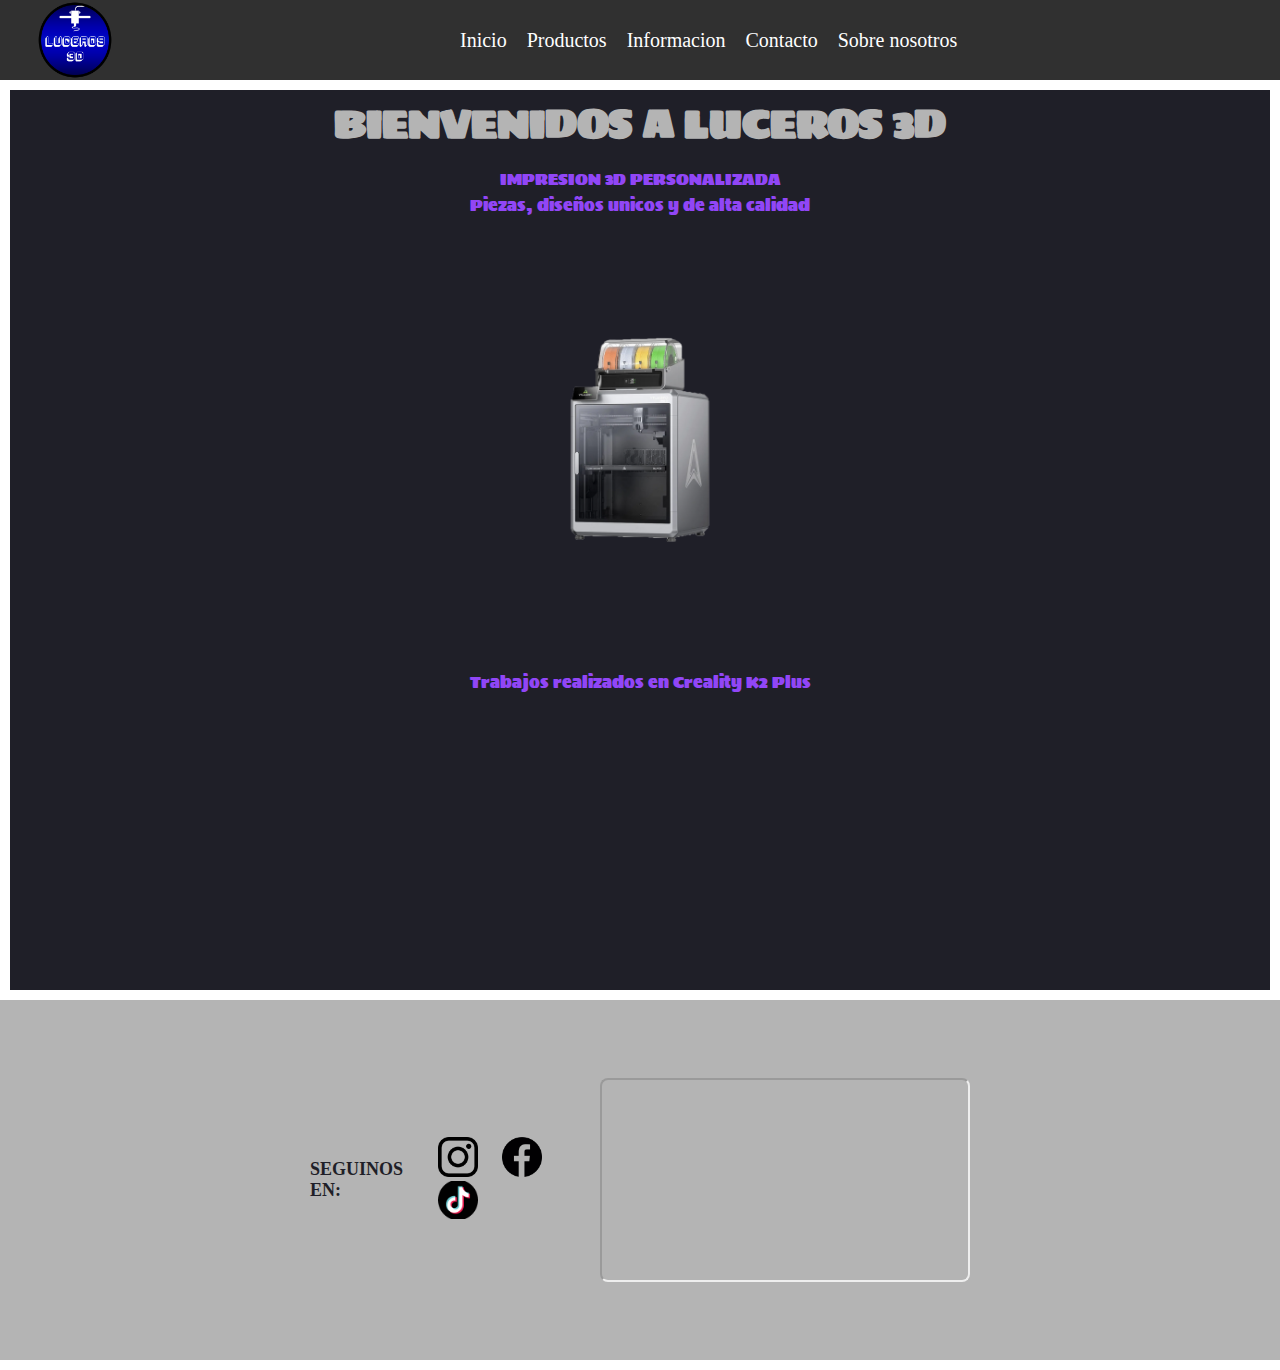
<file: index.html>
<!DOCTYPE html>
<html lang="en">

<head>
    <meta charset="UTF-8">
    <meta name="viewport" content="width=device-width, initial-scale=1.0">
    <title> Luceros 3D</title>

    <!--Link Bootstrap-->
    <link href="https://cdn.jsdelivr.net/npm/bootstrap@5.3.5/dist/css/bootstrap.min.css" rel="stylesheet"
        integrity="sha384-SgOJa3DmI69IUzQ2PVdRZhwQ+dy64/BUtbMJw1MZ8t5HZApcHrRKUc4W0kG879m7" crossorigin="anonymous">

    <!-- Link CSS -->
    <link rel="stylesheet" href="./CSS/style.css">

    <!-- Google Fonts -->
    <link rel="preconnect" href="https://fonts.googleapis.com">
    <link rel="preconnect" href="https://fonts.gstatic.com" crossorigin>
    <link href="https://fonts.googleapis.com/css2?family=Sigmar&display=swap" rel="stylesheet">
</head>

<body>
    <!-- Header -->
    <header>
        <img class="logo" src="./Imagenes/LogoLuceros3D.png" alt="Logo pagina">

        <!-- Nav -->
        <nav>
            <ul>
                <li><a href="">Inicio</a></li>
                <li><a href="./Paginas/productos.html">Productos</a></li>
                <li><a href="./Paginas/informacion.html">Informacion</a></li>
                <li><a href="./Paginas/contacto.html">Contacto</a></li>
                <li><a href="./Paginas/sobre-nosotros.html">Sobre nosotros</a></li>
            </ul>
        </nav>
    </header>

    <!-- Main -->
    <main id="inicio">
        <!-- Seccion -->

        <section>
            <h1 class="titulo">BIENVENIDOS A LUCEROS 3D</h1>

            <p> IMPRESION 3D PERSONALIZADA</p>

            <p>Piezas, diseños unicos y de alta calidad</p>

            <img class="img-fluid" src="./Imagenes/Logo Impresora.png" alt="Logo Impresora">

            <p>Trabajos realizados en Creality K2 Plus</p>
        </section>
    </main>

    <!-- Footer -->
    <footer>
        <section class="footer">
            <h2>SEGUINOS EN:</h2>

            <section>
                <img src="../Imagenes/Logo Instagram.png" alt="Logo Instagram">
                <img src="../Imagenes/Logo Facebook.png" alt="Logo Facebook">
                <img src="../Imagenes/Logo Tik Tok.png" alt="Logo Tik Tok">
            </section>

            <iframe class="mapa"
                src="https://www.google.com/maps/embed?pb=!1m18!1m12!1m3!1d3284.442758220511!2d-58.44240812427285!3d-34.59296395693038!2m3!1f0!2f0!3f0!3m2!1i1024!2i768!4f13.1!3m3!1m2!1s0x95bcc945173b3dd7%3A0xe8a347bb55df550c!2sCoderhouse!5e0!3m2!1ses!2sar!4v1740630021284!5m2!1ses!2sar"></iframe>
        </section>
    </footer>

    <!--Link Script-->
    <script src="https://cdn.jsdelivr.net/npm/bootstrap@5.3.5/dist/js/bootstrap.bundle.min.js"
        integrity="sha384-k6d4wzSIapyDyv1kpU366/PK5hCdSbCRGRCMv+eplOQJWyd1fbcAu9OCUj5zNLiq"
        crossorigin="anonymous"></script>
</body>

</html>
</file>
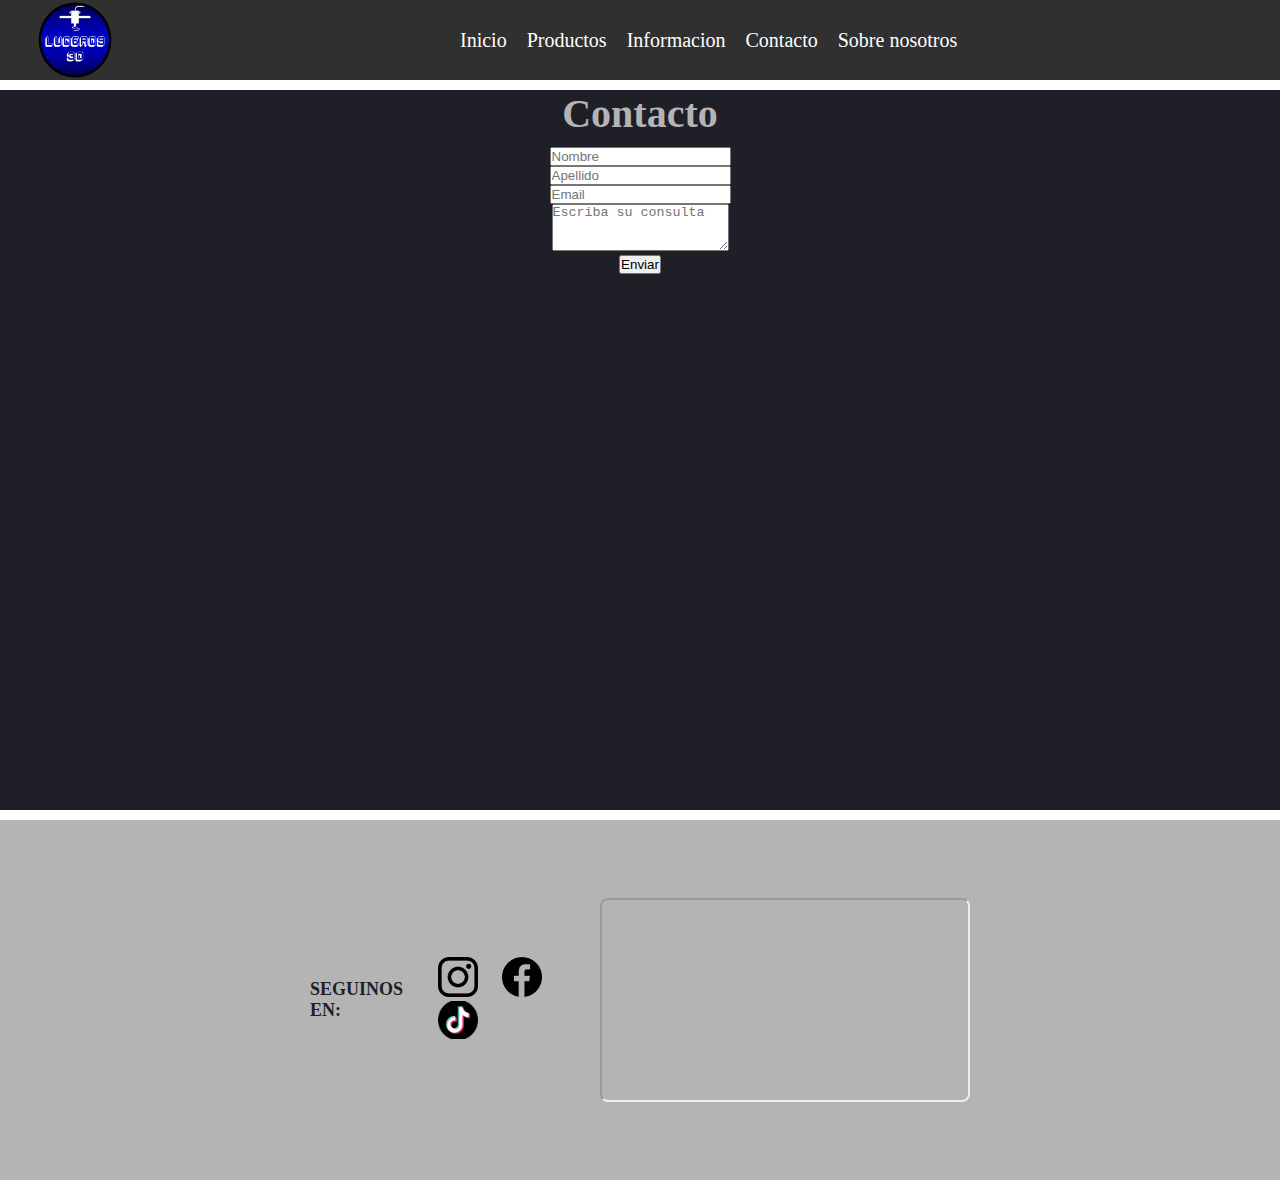
<file: Paginas/contacto.html>
<!DOCTYPE html>
<html lang="en">

<head>
  <meta charset="UTF-8">
  <meta name="viewport" content="width=device-width, initial-scale=1.0">
  <title> Luceros 3D</title>

  <!--Link Bootstrap-->
  <link href="https://cdn.jsdelivr.net/npm/bootstrap@5.3.5/dist/css/bootstrap.min.css" rel="stylesheet"
    integrity="sha384-SgOJa3DmI69IUzQ2PVdRZhwQ+dy64/BUtbMJw1MZ8t5HZApcHrRKUc4W0kG879m7" crossorigin="anonymous">

  <!-- Link CSS -->
  <link rel="stylesheet" href="../CSS/style.css">
</head>

<body>
  <!-- Header -->
  <header>
    <img class="logo" src="../Imagenes/LogoLuceros3D.png" alt="Logo pagina">

    <!-- Nav -->
    <nav>
      <ul>
        <li><a href="../index.html">Inicio</a></li>
        <li><a href="./productos.html">Productos</a></li>
        <li><a href="./informacion.html">Informacion</a></li>
        <li><a href="">Contacto</a></li>
        <li><a href="./sobre-nosotros.html">Sobre nosotros</a></li>
      </ul>
    </nav>
  </header>

  <!-- Main -->
  <main id="contacto">
    <h1 class="titulo">Contacto</h1>

    <div class="row">
      <div class="col">
        <input type="text" class="form-control" placeholder="Nombre" aria-label="First name">
      </div>
      <div class="col">
        <input type="text" class="form-control" placeholder="Apellido" aria-label="Last name">
      </div>
    </div>

    <div class="mb-3">
      <label for="exampleFormControlInput1" class="form-label"></label>
      <input type="email" class="form-control" id="exampleFormControlInput1" placeholder="Email">
    </div>
    <div class="mb-3">
      <label for="exampleFormControlTextarea1" class="form-label"></label>
      <textarea class="form-control" id="exampleFormControlTextarea1" rows="3"
        placeholder="Escriba su consulta"></textarea>
    </div>
    <form class="d-flex" role="search">
      <button class="btn btn-outline-success" type="submit">Enviar</button>
    </form>
  </main>

  <!-- Footer -->
  <footer>
    <section class="footer">
      <h2>SEGUINOS EN:</h2>

      <section>
        <img src="../Imagenes/Logo Instagram.png" alt="Logo Instagram">
        <img src="../Imagenes/Logo Facebook.png" alt="Logo Facebook">
        <img src="../Imagenes/Logo Tik Tok.png" alt="Logo Tik Tok">
      </section>

      <iframe class="mapa"
        src="https://www.google.com/maps/embed?pb=!1m18!1m12!1m3!1d3284.442758220511!2d-58.44240812427285!3d-34.59296395693038!2m3!1f0!2f0!3f0!3m2!1i1024!2i768!4f13.1!3m3!1m2!1s0x95bcc945173b3dd7%3A0xe8a347bb55df550c!2sCoderhouse!5e0!3m2!1ses!2sar!4v1740630021284!5m2!1ses!2sar"></iframe>
    </section>
  </footer>

  <!--Link Script-->
  <script src="https://cdn.jsdelivr.net/npm/bootstrap@5.3.5/dist/js/bootstrap.bundle.min.js"
    integrity="sha384-k6d4wzSIapyDyv1kpU366/PK5hCdSbCRGRCMv+eplOQJWyd1fbcAu9OCUj5zNLiq"
    crossorigin="anonymous"></script>
</body>

</html>
</file>
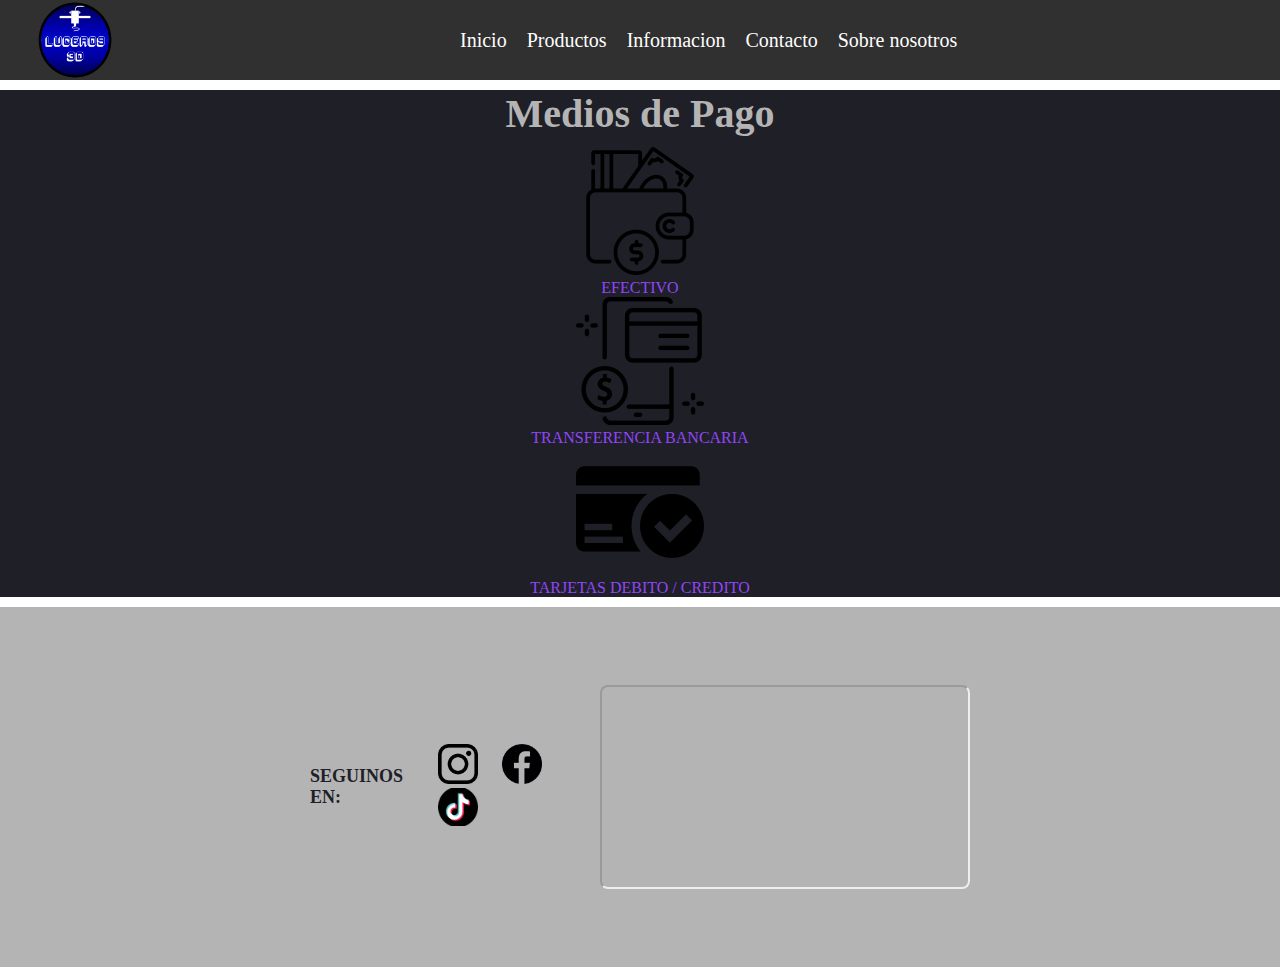
<file: Paginas/informacion.html>
<!DOCTYPE html>
<html lang="en">

<head>
    <meta charset="UTF-8">
    <meta name="viewport" content="width=device-width, initial-scale=1.0">
    <title> Luceros 3D</title>
    <!-- Link CSS -->
    <link rel="stylesheet" href="../CSS/style.css">
</head>

<body>
    <!-- Header -->
    <header>
        <img class="logo" src="../Imagenes/LogoLuceros3D.png" alt="Logo pagina">

        <!-- Nav -->
        <nav>
            <ul>
                <li><a href="../index.html">Inicio</a></li>
                <li><a href="./productos.html">Productos</a></li>
                <li><a href="">Informacion</a></li>
                <li><a href="./contacto.html">Contacto</a></li>
                <li><a href="./sobre-nosotros.html">Sobre nosotros</a></li>
            </ul>
        </nav>
    </header>

    <!-- Main -->
    <main id="informacion">
        <!-- Seccion -->

        <section>
            <h1 class="titulo">Medios de Pago</h1>

            <article>
                <img src="../Imagenes/Logo Efectivo.png" alt="Efectivo">
                <p>EFECTIVO</p>
            </article>

            <article>
                <img src="../Imagenes/Logo Transferencia.png" alt="Transferencia Bancaria">
                <p>TRANSFERENCIA BANCARIA</p>
            </article>

            <article>
                <img src="../Imagenes/Logo Tarjetas.png" alt="Tarjetas debito/ credito">
                <p>TARJETAS DEBITO / CREDITO</p>
            </article>

        </section>
    </main>

    <!-- Footer -->
    <footer>
        <section class="footer">
            <h2>SEGUINOS EN:</h2>

            <section>
                <img src="../Imagenes/Logo Instagram.png" alt="Logo Instagram">
                <img src="../Imagenes/Logo Facebook.png" alt="Logo Facebook">
                <img src="../Imagenes/Logo Tik Tok.png" alt="Logo Tik Tok">
            </section>

            <iframe class="mapa"
                src="https://www.google.com/maps/embed?pb=!1m18!1m12!1m3!1d3284.442758220511!2d-58.44240812427285!3d-34.59296395693038!2m3!1f0!2f0!3f0!3m2!1i1024!2i768!4f13.1!3m3!1m2!1s0x95bcc945173b3dd7%3A0xe8a347bb55df550c!2sCoderhouse!5e0!3m2!1ses!2sar!4v1740630021284!5m2!1ses!2sar"
                ></iframe>
        </section>
    </footer>

</body>
</html>
</file>
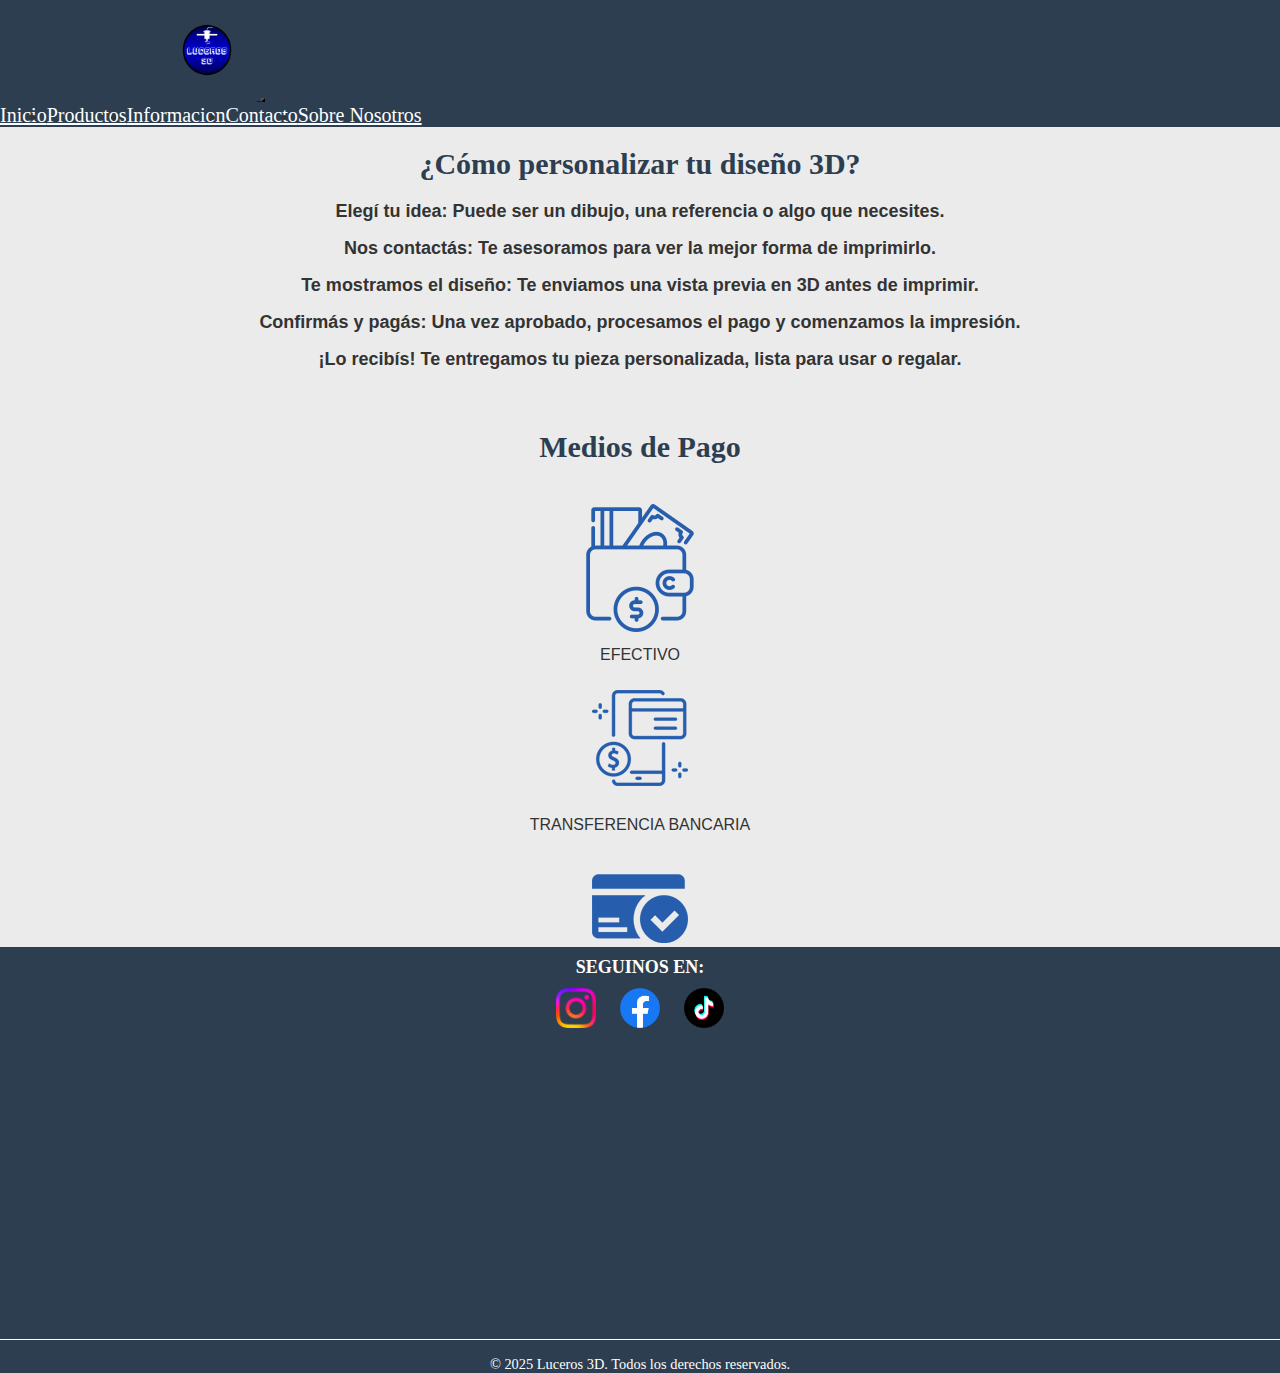
<file: paginas/informacion.html>
<!DOCTYPE html>
<html lang="en">

<head>
  <meta charset="UTF-8">
  <meta name="viewport" content="width=device-width, initial-scale=1.0">
  <title> Luceros 3D | Informacion para elegir el diseño en 3D y Medios de Pago</title>

  <!--Link Bootstrap-->
  <link href="https://cdn.jsdelivr.net/npm/bootstrap@5.3.5/dist/css/bootstrap.min.css" rel="stylesheet"
    integrity="sha384-SgOJa3DmI69IUzQ2PVdRZhwQ+dy64/BUtbMJw1MZ8t5HZApcHrRKUc4W0kG879m7" crossorigin="anonymous">

  <!-- Link CSS -->
  <link rel="stylesheet" href="../style/css/style.css">
</head>

<body>

  <!-- nav -->
  <nav class="navbar navbar-expand-lg">
    <div class="container-fluid">
      <a class="navbar-brand" href="../index.html">
        <img class="logo" src="../imagenes/logo_luceros3D.png" alt="Logo pagina">
      </a>
      <button class="navbar-toggler" type="button" data-bs-toggle="collapse" data-bs-target="#navbarNav"
        aria-controls="navbarNav" aria-expanded="false" aria-label="Toggle navigation">
        <span class="navbar-toggler-icon"></span>
      </button>
      <div class="collapse navbar-collapse" id="navbarNav">
        <ul class="navbar-nav">
          <li class="nav-item">
            <a class="nav-link active" aria-current="page" href="../index.html">Inicio</a>
          </li>
          <li class="nav-item">
            <a class="nav-link" href="../paginas/productos.html">Productos</a>
          </li>
          <li class="nav-item">
            <a class="nav-link" href="">Informacion</a>
          </li>
          <li class="nav-item">
            <a class="nav-link" href="../paginas/contacto.html">Contacto</a>
          </li>
          <li class="nav-item">
            <a class="nav-link" href="../paginas/sobre-nosotros.html">Sobre Nosotros</a>
          </li>
        </ul>
      </div>
    </div>
  </nav>

  <!-- Main -->
  <main id="informacion">
    <!-- Seccion -->
    <section>
      <div class="ideas">
        <h2 class="titulo">¿Cómo personalizar tu diseño 3D?</h2>
        <ul>
          <li>Elegí tu idea: Puede ser un dibujo, una referencia o algo que necesites.</li>
          <li>Nos contactás: Te asesoramos para ver la mejor forma de imprimirlo.</li>
          <li>Te mostramos el diseño: Te enviamos una vista previa en 3D antes de imprimir.</li>
          <li>Confirmás y pagás: Una vez aprobado, procesamos el pago y comenzamos la impresión.</li>
          <li>¡Lo recibís! Te entregamos tu pieza personalizada, lista para usar o regalar.</li>
        </ul>
      </div>
    </section>

    <section>
      <h2 class="titulo2">Medios de Pago</h2>

      <div class="container text-center">
        <div class="row">
          <div class="col-12 col-md-4 mb-3">
            <img src="../imagenes/logo_efectivo.png" alt="Efectivo" class="img-fluid">
            <P>EFECTIVO</P>
          </div>
          <div class="col-12 col-md-4 mb-3">
            <img src="../imagenes/logo_transferencia.png" alt="Transferencia Bancaria" class="img-fluid">
            <p>TRANSFERENCIA BANCARIA</p>
          </div>
          <div class="col-12 col-md-4 mb-3">
            <img src="../imagenes/logo_tarjetas.png" alt="Tarjetas debito/ credito" class="img-fluid">
            <p>TARJETAS DEBITO / CREDITO</p>
          </div>
        </div>
      </div>
    </section>
  </main>

  <!-- Footer -->
  <footer>
    <section class="footer">
      <h2>SEGUINOS EN:</h2>

      <section>
        <img src="../imagenes/icono_instagram.png" alt="Logo Instagram">
        <img src="../imagenes/icono_facebook.png" alt="Logo Facebook">
        <img src="../imagenes/icono_tiktok.png" alt="Logo Tik Tok">
      </section>

      <iframe class="mapa"
        src="https://www.google.com/maps/embed?pb=!1m18!1m12!1m3!1d3284.442758220511!2d-58.44240812427285!3d-34.59296395693038!2m3!1f0!2f0!3f0!3m2!1i1024!2i768!4f13.1!3m3!1m2!1s0x95bcc945173b3dd7%3A0xe8a347bb55df550c!2sCoderhouse!5e0!3m2!1ses!2sar!4v1740630021284!5m2!1ses!2sar"></iframe>
    </section>
    <div class="footer-derechos">
      © 2025 Luceros 3D. Todos los derechos reservados.
    </div>
  </footer>

  <!--Link Script-->
  <script src="https://cdn.jsdelivr.net/npm/bootstrap@5.3.5/dist/js/bootstrap.bundle.min.js"
    integrity="sha384-k6d4wzSIapyDyv1kpU366/PK5hCdSbCRGRCMv+eplOQJWyd1fbcAu9OCUj5zNLiq"
    crossorigin="anonymous"></script>
</body>

</html>
</file>
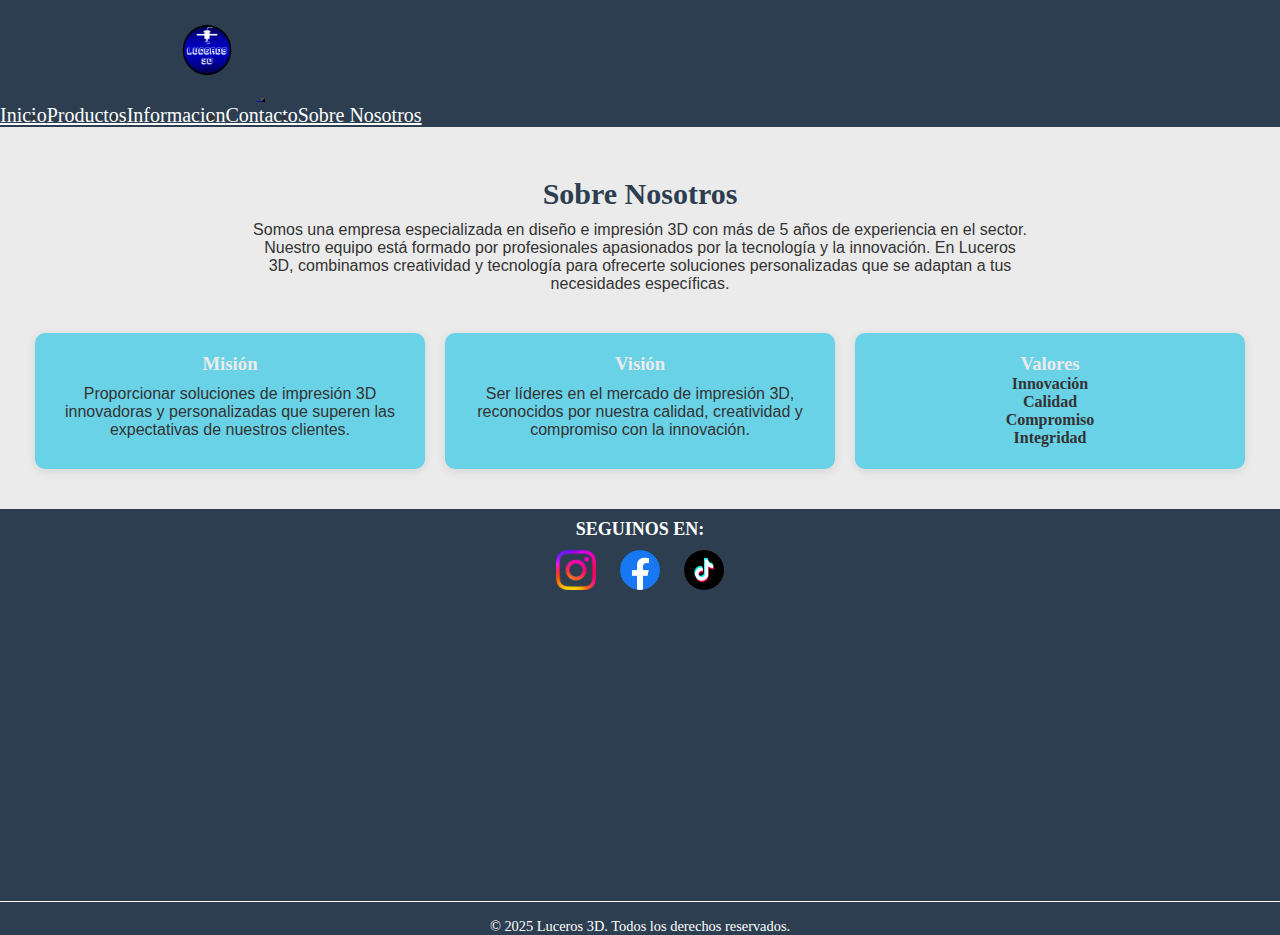
<file: paginas/sobre-nosotros.html>
<!DOCTYPE html>
<html lang="en">

<head>
  <meta charset="UTF-8">
  <meta name="viewport" content="width=device-width, initial-scale=1.0">
  <title> Luceros 3D | Sobre Nosotros</title>

  <!--Link Bootstrap-->
  <link href="https://cdn.jsdelivr.net/npm/bootstrap@5.3.5/dist/css/bootstrap.min.css" rel="stylesheet"
    integrity="sha384-SgOJa3DmI69IUzQ2PVdRZhwQ+dy64/BUtbMJw1MZ8t5HZApcHrRKUc4W0kG879m7" crossorigin="anonymous">

  <!-- Link CSS -->
  <link rel="stylesheet" href="../style/css/style.css">
</head>

<body>

  <!-- nav -->
  <nav class="navbar navbar-expand-lg">
    <div class="container-fluid">
      <a class="navbar-brand" href="../index.html">
        <img class="logo" src="../imagenes/logo_luceros3D.png" alt="Logo pagina">
      </a>
      <button class="navbar-toggler" type="button" data-bs-toggle="collapse" data-bs-target="#navbarNav"
        aria-controls="navbarNav" aria-expanded="false" aria-label="Toggle navigation">
        <span class="navbar-toggler-icon"></span>
      </button>
      <div class="collapse navbar-collapse" id="navbarNav">
        <ul class="navbar-nav">
          <li class="nav-item">
            <a class="nav-link active" aria-current="page" href="../index.html">Inicio</a>
          </li>
          <li class="nav-item">
            <a class="nav-link" href="../paginas/productos.html">Productos</a>
          </li>
          <li class="nav-item">
            <a class="nav-link" href="../paginas/informacion.html">Informacion</a>
          </li>
          <li class="nav-item">
            <a class="nav-link" href="../paginas/contacto.html">Contacto</a>
          </li>
          <li class="nav-item">
            <a class="nav-link" href="">Sobre Nosotros</a>
          </li>
        </ul>
      </div>
    </div>
  </nav>

  <!-- Main -->
  <main>
    <!-- Seccion -->

    <section id="sobre-nosotros" class="sobre-nosotros">
      <div class="contenedor-principal">
        <h2 class="titulo">Sobre Nosotros</h2>
        <p> Somos una empresa especializada en diseño e impresión 3D con más de 5 años de experiencia en el sector.
          Nuestro equipo está formado por profesionales apasionados por la tecnología y la innovación.
          En Luceros 3D, combinamos creatividad y tecnología para ofrecerte soluciones personalizadas que se adaptan a
          tus necesidades específicas.</p>
      </div>

      <div class="contenedores-info">
        <div class="contenedor-info">
          <h3>Misión</h3>
          <p>Proporcionar soluciones de impresión 3D innovadoras y personalizadas que superen las expectativas de
            nuestros clientes.</p>
        </div>

        <div class="contenedor-info">
          <h3>Visión</h3>
          <p>Ser líderes en el mercado de impresión 3D, reconocidos por nuestra calidad, creatividad y compromiso con la
            innovación.</p>
        </div>

        <div class="contenedor-info">
          <h3>Valores</h3>
          <ul>
            <li>Innovación</li>
            <li>Calidad</li>
            <li>Compromiso</li>
            <li>Integridad</li>
          </ul>
        </div>
      </div>
    </section>
  </main>

  <!-- Footer -->
  <footer>
    <section class="footer">
      <h2>SEGUINOS EN:</h2>

      <section>
        <img src="../imagenes/icono_instagram.png" alt="Logo Instagram">
        <img src="../imagenes/icono_facebook.png" alt="Logo Facebook">
        <img src="../imagenes/icono_tiktok.png" alt="Logo Tik Tok">
      </section>

      <iframe class="mapa"
        src="https://www.google.com/maps/embed?pb=!1m18!1m12!1m3!1d3284.442758220511!2d-58.44240812427285!3d-34.59296395693038!2m3!1f0!2f0!3f0!3m2!1i1024!2i768!4f13.1!3m3!1m2!1s0x95bcc945173b3dd7%3A0xe8a347bb55df550c!2sCoderhouse!5e0!3m2!1ses!2sar!4v1740630021284!5m2!1ses!2sar"></iframe>
    </section>
    <div class="footer-derechos">
      © 2025 Luceros 3D. Todos los derechos reservados.
    </div>
  </footer>

  <!--Link Script-->
  <script src="https://cdn.jsdelivr.net/npm/bootstrap@5.3.5/dist/js/bootstrap.bundle.min.js"
    integrity="sha384-k6d4wzSIapyDyv1kpU366/PK5hCdSbCRGRCMv+eplOQJWyd1fbcAu9OCUj5zNLiq"
    crossorigin="anonymous"></script>

</body>

</html>
</file>
<file: CSS/style.css>
/*TODAS LAS PAGINAS*/

* {
    padding: 0px;
    margin: 0px;
}

.titulo {
    color: #B4B4B4;
    font-size: 40px;
    text-align: center;
    margin: 10px;
}

/*HEADER*/

.logo {
    width: 150px;
}

header .logo {
    align-items: center;
}


header {
    background-color: #303030;
    display: flex;
    align-items: center;
    height: 80px;
}

nav ul {
    list-style-type: none;
    display: flex;
    padding: 0 300px;
}

nav ul li {
    margin: 0 10px;
}

nav ul a {
    font-size: 20px;
    font-family: Georgia, 'Times New Roman', Times, serif;
    text-decoration: none;
    color: #FFFFFF;
}

/*FOOTER*/

footer {
    background-color: #B4B4B4;
}

.footer {
    display: flex;
    align-items: center;
    margin: 10px;
    height: 40vh;
    padding: 0 300px;
}

.footer img {
    width: 40px;
    margin: 0 10px;
}

.footer h2 {
    font-size: 18px;
    color: #1f1f28;
}

.mapa {
    width: 400px;
    height: 200px; 
    border-radius: 8px;
}


/* PAGINA INICIO*/
#inicio {
    background-color: #1f1f28;
    text-align: center;
    font-family: "Sigmar", serif;
    color: #9146F6;
    height: 100vh;
    margin: 10px;
}


#inicio section img {
    width: 250px;
}


/*PAGINA PRODUCTOS*/
#productos {
    background-color: #1f1f28;
    font-family: Georgia, 'Times New Roman', Times, serif;
    height: 150vh;
}

#productos .elementos {
    background-color:#B4B4B4;
}

.contenedorElementos {
    display: flex;
    align-items: center;
    justify-content: space-around;
    flex-wrap: wrap;

}

.elementos {
    width: 30%;
    border-radius: 8px;
}

.elementos h3 {
    font-size: 22px;
    text-align: center;
    padding: 20px 0;
}

.elementos img {
    width: 200px;
    margin: 0 100px;
}

.elementos p {
    text-align: center;
}

/*PAGINA INFORMACION*/
#informacion {
    background-color: #1f1f28;
    text-align: center;
    color: #9146F6;
}


/*PAGINA CONTACTO*/
#contacto {
    background-color: #1f1f28;
    text-align: center;
    color: #9146F6;
    height: 80vh;
}


/*PAGINA SOBRE NOSOTROS*/
#sobre-nosotros {
    background-color: #1f1f28;
    text-align: center;
    color: #9146F6;
    height: 80vh;
}
</file>
<file: style/css/style.css>
/*TODAS LAS PAGINAS*/
* {
  padding: 0px;
  margin: 0px;
}

/*COLORES*/
:root {
  --primary-color: #2c3e50;
  --secondary-color: #69D2E7;
  --light-color: #EBEBEB;
  --text-color: #333;
  --texto-color: white;
}

body {
  background-color: var(--light-color);
  color: var(--text-color);
  text-align: center;
  display: grid;
}

header {
  background-color: var(--primary-color);
  height: fit-content;
  width: 100%;
  display: flex;
  flex-direction: column;
}

p {
  font-family: "Franklin Gothic Medium", "Arial Narrow", Arial, sans-serif;
  margin: 10px;
}

.titulo {
  color: var(--primary-color);
  font-weight: bold;
  font-size: 30px;
  text-align: center;
  margin-top: 10px;
}

.logo {
  width: 150px;
}

/*NAVBAR*/
.navbar {
  background-color: var(--primary-color);
  display: flex;
  text-decoration: none;
  align-items: center;
  justify-content: space-between;
}

.navbar-nav {
  display: flex;
  justify-content: center;
  align-items: center;
  flex-grow: 1;
}

.nav-link {
  display: block;
  color: var(--texto-color);
  font-size: 20px;
  font-family: Georgia, "Times New Roman", Times, serif;
}

.nav-link.active {
  color: #fff !important;
}

.nav-link:hover {
  color: var(--texto-color);
}

.navbar-toggler {
  background-color: var(--texto-color);
}

/*FOOTER*/
footer {
  background-color: var(--primary-color);
  color: var(--texto-color);
}

.footer {
  display: flex;
  align-items: center;
  height: 40vh;
  flex-direction: column;
}
.footer img {
  width: 40px;
  margin: 10px;
}
.footer h2 {
  font-size: 18px;
  margin-top: 10px;
}

.mapa {
  width: 100%;
  max-width: 400px;
  height: 250px;
  border: none;
  border-radius: 8px;
}

.footer-derechos {
  text-align: center;
  margin-top: 2rem;
  font-size: 0.9rem;
  border-top: 1px solid #fbfbfb;
  padding-top: 1rem;
}

@media (max-width: 600px) {
  .footer .titulo {
    font-size: 1.5rem;
  }
  .footer section {
    flex-direction: column;
    gap: 1rem;
  }
  .footer section img {
    width: 36px;
  }
  .footer .mapa {
    height: 250px;
  }
}
/* PAGINA INICIO*/
.intro {
  text-align: center;
  padding: 2rem;
  color: #E0E1DD;
}
.intro h2 {
  color: var(--primary-color);
  font-weight: bold;
}
.intro p {
  font-size: 1rem;
  color: var(--text-color);
}

.inicio {
  display: flex;
  flex-wrap: wrap;
  justify-content: center;
  gap: 2rem;
  padding: 2rem;
}

.carteles {
  background: var(--secondary-color);
  box-shadow: 0 4px 8px rgba(0, 0, 0, 0.1);
  border-radius: 10px;
  max-width: 300px;
  padding: 1.5rem;
  text-align: center;
}
.carteles h3 {
  font-size: 25px;
  color: var(--texto-color);
  padding: 1rem;
}
.carteles img {
  max-width: 100%;
  border-radius: 8px;
}

/*PAGINA PRODUCTOS*/
.logo {
  max-width: 100px;
  height: auto;
}

.card-product {
  border: none;
  border-radius: 12px;
  box-shadow: 0 4px 8px rgba(0, 0, 0, 0.05);
  transition: transform 0.2s ease, box-shadow 0.2s ease;
  overflow: hidden;
}

.product-card:hover {
  transform: translateY(-5px);
  box-shadow: 0 8px 16px rgba(0, 0, 0, 0.1);
}

.product-image {
  object-fit: contain;
  width: 100%;
  height: 100%;
}

.container-img {
  width: 100%;
  height: 166px;
  display: flex;
  justify-content: center;
  align-items: center;
}

.card-title {
  font-size: 16px;
  color: var(--light-color);
  font-weight: bold;
}

.texto {
  font-size: 14px;
  color: var(--text-color);
}

.product-card {
  border-radius: 20px;
  overflow: hidden;
  background-color: var(--secondary-color);
}

.card-body {
  padding: 0 17px 17px 17px;
}
.card-body p {
  text-align: justify;
}

/*PAGINA INFORMACION*/
#informacion {
  height: 90vh;
  margin-top: 10px;
}

.ideas ul {
  text-align: center;
  list-style: none;
  color: var(--text-color);
  font-weight: bold;
  font-family: "Franklin Gothic Medium", "Arial Narrow", Arial, sans-serif;
  font-size: 18px;
  margin-top: 20px;
}
.ideas ul li {
  margin-bottom: 1rem;
}

.titulo2 {
  color: var(--primary-color);
  font-weight: bold;
  font-size: 30px;
  text-align: center;
  margin-top: 60px;
}

.row {
  margin-top: 40px;
}

@media (max-width: 768px) {
  #informacion .titulo {
    font-size: 1.5rem;
  }
  .ideas ul li {
    font-size: 1rem;
    padding: 0.8rem;
  }
  .container .row {
    flex-direction: column;
    gap: 1rem;
  }
  .container .col {
    flex: 1 1 100%;
    padding: 1rem;
  }
  .container .col img {
    width: 70px;
  }
}
/*PAGINA CONTACTO*/
#contacto {
  height: 110vh;
  padding: 2rem 1rem;
  max-width: 800px;
  margin: 0 auto;
  border-radius: 12px;
}
#contacto button {
  display: block;
  width: 100%;
  padding: 0.75rem;
  border: none;
  background-color: #323539;
  color: var(--texto-color);
  font-size: 1.1rem;
  border-radius: 8px;
  cursor: pointer;
  transition: background-color 0.3s ease;
}

#contacto input[type=text],
#contacto input[type=email],
#contacto textarea {
  background-color: #949daa;
  width: 100%;
  padding: 0.75rem 1rem;
  margin-bottom: 1rem;
  border: 1px solid black;
  border-radius: 8px;
  font-size: 1rem;
  transition: border-color 0.3s ease;
}

@media (min-width: 600px) {
  #contacto .row {
    display: flex;
    gap: 1rem;
  }
}
/*PAGINA SOBRE NOSOTROS*/
.sobre-nosotros {
  padding: 40px 20px;
  text-align: center;
}

.contenedor-principal {
  max-width: 800px;
  margin: 0 auto 40px auto;
}

.contenedores-info {
  display: flex;
  flex-wrap: wrap;
  gap: 20px;
  justify-content: center;
}

.contenedor-info {
  background-color: var(--secondary-color);
  padding: 20px;
  border-radius: 10px;
  box-shadow: 0px 2px 10px rgba(0, 0, 0, 0.1);
  flex: 1 1 300px;
  max-width: 350px;
}
.contenedor-info h3 {
  color: var(--light-color);
}
.contenedor-info ul {
  list-style: none;
  padding: 0;
}
.contenedor-info li {
  color: var(--text-color);
  font-weight: bold;
}

@media (max-width: 768px) {
  .contenedores-info {
    flex-direction: column;
    align-items: center;
  }
}

/*# sourceMappingURL=style.css.map */
</file>
